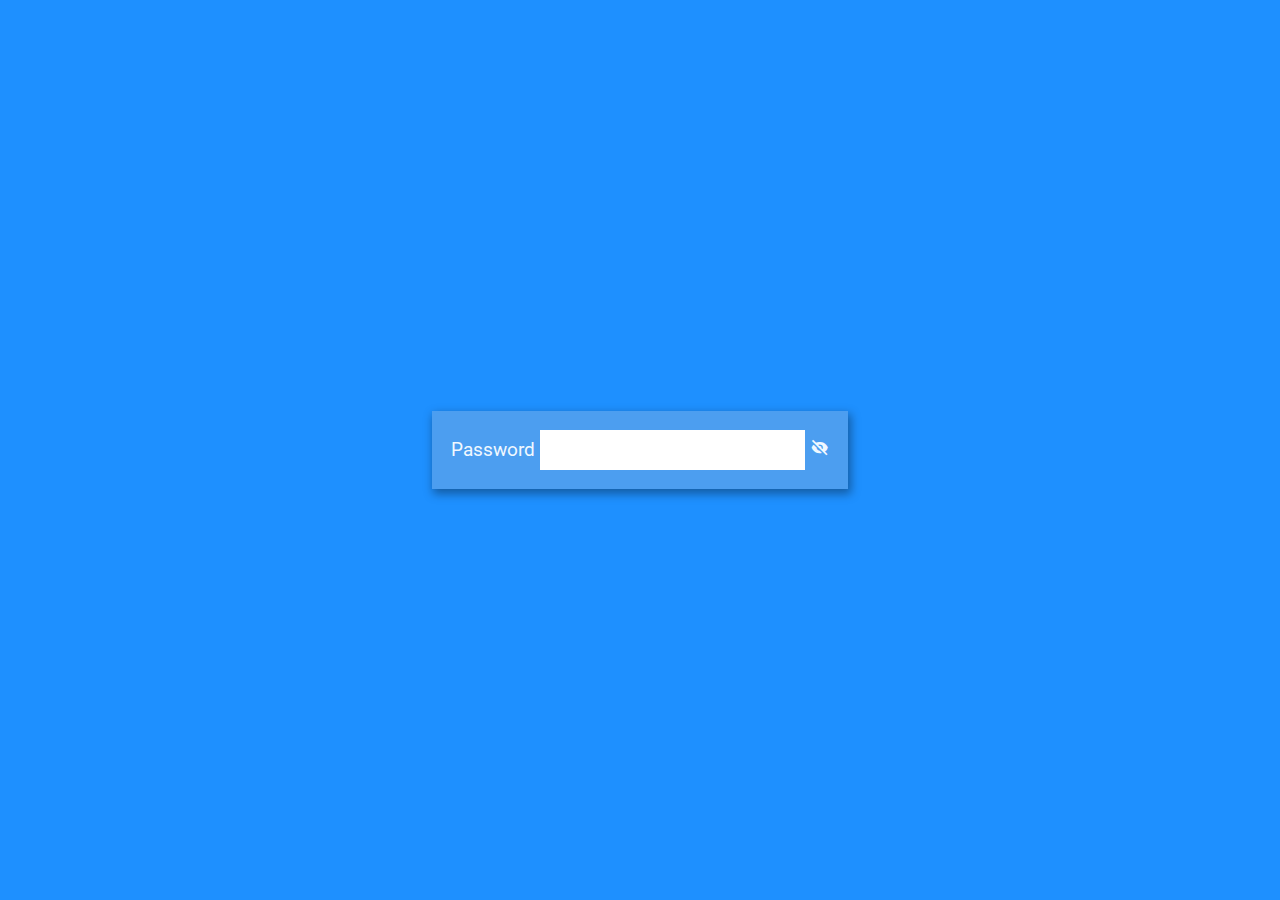
<file: HTML & CSS Projects/Pasword Box/Pasword Box.html>
<!DOCTYPE html>
<html lang="en">
  <head>
    <meta charset="UTF-8" />
    <meta http-equiv="X-UA-Compatible" content="IE=edge" />
    <meta name="viewport" content="width=device-width, initial-scale=1.0" />

    <title>Hide_Show Password</title>

    <!-- style -->
    <link rel="stylesheet" href="Pasword Box.css" />

    <!-- boxicon -->
    <link
      href="https://unpkg.com/boxicons@2.1.2/css/boxicons.min.css"
      rel="stylesheet"
    />
  </head>
  <body>
    <div class="container">
      <div class="password-box">
        <label for="password">Password</label>
        <input type="password" name="" id="password" />
        <i class="bx bxs-hide" id="hideIt"></i>
      </div>
    </div>
  </body>
</html>
</file>
<file: HTML & CSS Projects/Pasword Box/Pasword Box.css>
@import url("https://fonts.googleapis.com/css2?family=Roboto:wght@100;400;700&display=swap");

/* reset */

* {
  margin: 0;
  padding: 0;
  box-sizing: border-box;
}

body {
  font-family: "Roboto", sans-serif;
}

/* real */

.container {
  width: 100%;
  height: 100vh;
  display: flex;
  justify-content: center;
  align-items: center;
  background-color: dodgerblue;
  color: aliceblue;
}

.password-box {
  padding: 19px;
  background-color: rgb(76, 158, 240);
  box-shadow: 2px 4px 9px 1px rgba(0, 0, 0, 0.36);
  font-size: 1.2rem;
}

#password {
  outline: none;
  border: none;
  font-size: 1.2rem;
  padding: 9px;
}
</file>
